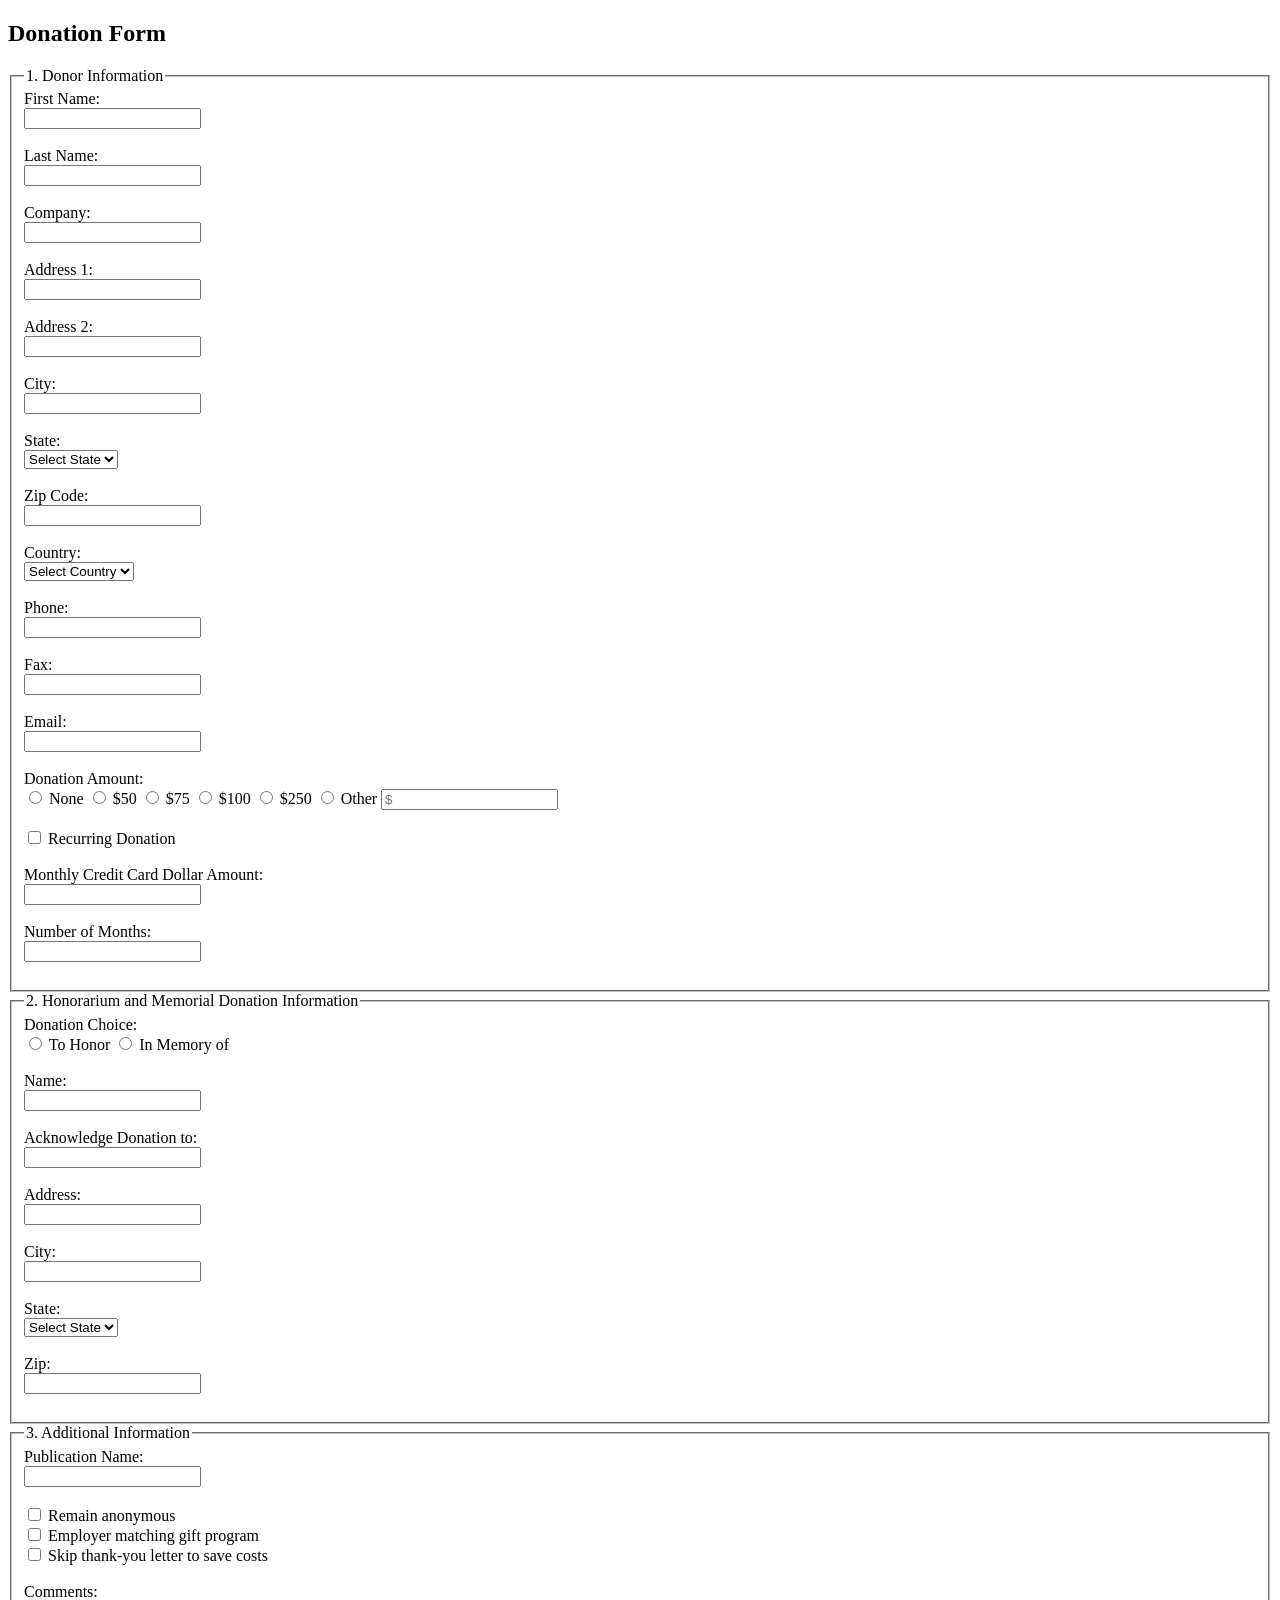
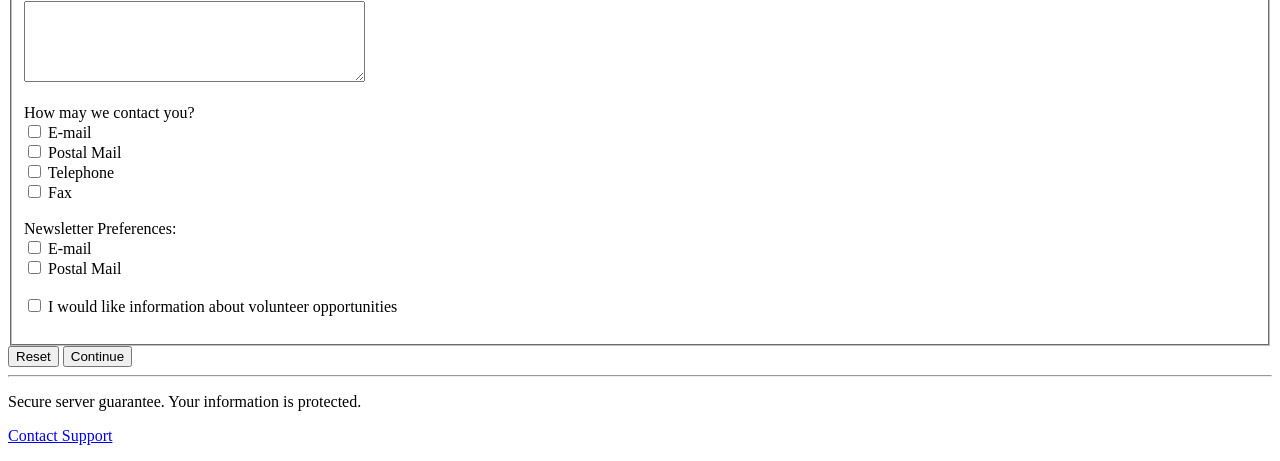
<file: 23-54251-3_Webtech_K/LAB TASK 1/index.html>
<!DOCTYPE html>
<html>

<head>
    <meta charset="UTF-8">
    <title>Donation Form</title>
</head>

<body>

    <h2>Donation Form</h2>

    <form>

        <fieldset>
            <legend>1. Donor Information</legend>

            <label for="firstname">First Name:</label><br>
            <input type="text" id="firstname" name="firstname" required><br><br>

            <label for="lastname">Last Name:</label><br>
            <input type="text" id="lastname" name="lastname" required><br><br>

            <label for="company">Company:</label><br>
            <input type="text" id="company" name="company"><br><br>

            <label for="address1">Address 1:</label><br>
            <input type="text" id="address1" name="address1" required><br><br>

            <label for="address2">Address 2:</label><br>
            <input type="text" id="address2" name="address2"><br><br>

            <label for="city">City:</label><br>
            <input type="text" id="city" name="city" required><br><br>

            <label for="state">State:</label><br>
            <select id="state" name="state" required>
                <option value="">Select State</option>
                <option value="Dhaka">Dhaka</option>
                <option value="Chittagong">Chittagong</option>
                <option value="Rajshahi">Rajshahi</option>
                <option value="Khulna">Khulna</option>
            </select><br><br>

            <label for="zip">Zip Code:</label><br>
            <input type="text" id="zip" name="zip" required><br><br>

            <label for="country">Country:</label><br>
            <select id="country" name="country" required>
                <option value="">Select Country</option>
                <option value="Bangladesh">Bangladesh</option>
                <option value="India">India</option>
                <option value="USA">USA</option>
                <option value="UK">UK</option>
            </select><br><br>

            <label for="phone">Phone:</label><br>
            <input type="tel" id="phone" name="phone"><br><br>

            <label for="fax">Fax:</label><br>
            <input type="text" id="fax" name="fax"><br><br>

            <label for="email">Email:</label><br>
            <input type="email" id="email" name="email" required><br><br>

            <label>Donation Amount:</label><br>

            <input type="radio" id="none" name="amount" value="None">
            <label for="none">None</label>

            <input type="radio" id="50" name="amount" value="50">
            <label for="50">$50</label>

            <input type="radio" id="75" name="amount" value="75">
            <label for="75">$75</label>

            <input type="radio" id="100" name="amount" value="100">
            <label for="100">$100</label>

            <input type="radio" id="250" name="amount" value="250">
            <label for="250">$250</label>

            <input type="radio" id="other" name="amount" value="Other">
            <label for="other">Other</label>

            <input type="text" name="otherAmount" placeholder="$"><br><br>

            <input type="checkbox" id="recurring" name="recurring">
            <label for="recurring">Recurring Donation</label><br><br>

            <label for="monthly">Monthly Credit Card Dollar Amount:</label><br>
            <input type="text" id="monthly" name="monthly"><br><br>

            <label for="months">Number of Months:</label><br>
            <input type="number" id="months" name="months"><br><br>

        </fieldset>


        <fieldset>
            <legend>2. Honorarium and Memorial Donation Information</legend>

            <label>Donation Choice:</label><br>

            <input type="radio" id="honor" name="choice" value="To Honor">
            <label for="honor">To Honor</label>

            <input type="radio" id="memory" name="choice" value="In Memory">
            <label for="memory">In Memory of</label><br><br>

            <label for="name">Name:</label><br>
            <input type="text" id="name" name="name"><br><br>

            <label for="acknowledge">Acknowledge Donation to:</label><br>
            <input type="text" id="acknowledge" name="acknowledge"><br><br>

            <label for="address">Address:</label><br>
            <input type="text" id="address" name="address"><br><br>

            <label for="donationCity">City:</label><br>
            <input type="text" id="donationCity" name="donationCity"><br><br>

            <label for="donationState">State:</label><br>
            <select id="donationState" name="donationState">
                <option value="">Select State</option>
                <option value="Dhaka">Dhaka</option>
                <option value="Chittagong">Chittagong</option>
                <option value="Rajshahi">Rajshahi</option>
                <option value="Khulna">Khulna</option>
            </select><br><br>

            <label for="donationZip">Zip:</label><br>
            <input type="text" id="donationZip" name="donationZip"><br><br>

        </fieldset>


        <fieldset>
            <legend>3. Additional Information</legend>

            <label for="publication">Publication Name:</label><br>
            <input type="text" id="publication" name="publication"><br><br>

            <input type="checkbox" id="anonymous" name="anonymous">
            <label for="anonymous">Remain anonymous</label><br>

            <input type="checkbox" id="matching" name="matching">
            <label for="matching">Employer matching gift program</label><br>

            <input type="checkbox" id="thankyou" name="thankyou">
            <label for="thankyou">Skip thank-you letter to save costs</label><br><br>

            <label for="comments">Comments:</label><br>
            <textarea id="comments" name="comments" rows="5" cols="40"></textarea><br><br>

            <label>How may we contact you?</label><br>

            <input type="checkbox" id="emailContact" name="contact">
            <label for="emailContact">E-mail</label><br>

            <input type="checkbox" id="postal" name="contact">
            <label for="postal">Postal Mail</label><br>

            <input type="checkbox" id="telephone" name="contact">
            <label for="telephone">Telephone</label><br>

            <input type="checkbox" id="faxContact" name="contact">
            <label for="faxContact">Fax</label><br><br>

            <label>Newsletter Preferences:</label><br>

            <input type="checkbox" id="newsletterEmail" name="newsletter">
            <label for="newsletterEmail">E-mail</label><br>

            <input type="checkbox" id="newsletterPostal" name="newsletter">
            <label for="newsletterPostal">Postal Mail</label><br><br>

            <input type="checkbox" id="volunteer" name="volunteer">
            <label for="volunteer">I would like information about volunteer opportunities</label><br><br>

        </fieldset>

        <input type="reset" value="Reset">
        <input type="submit" value="Continue">

    </form>

    <hr>

    <p>Secure server guarantee. Your information is protected.</p>

    <p><a href="#">Contact Support</a></p>

</body>

</html>
</file>
